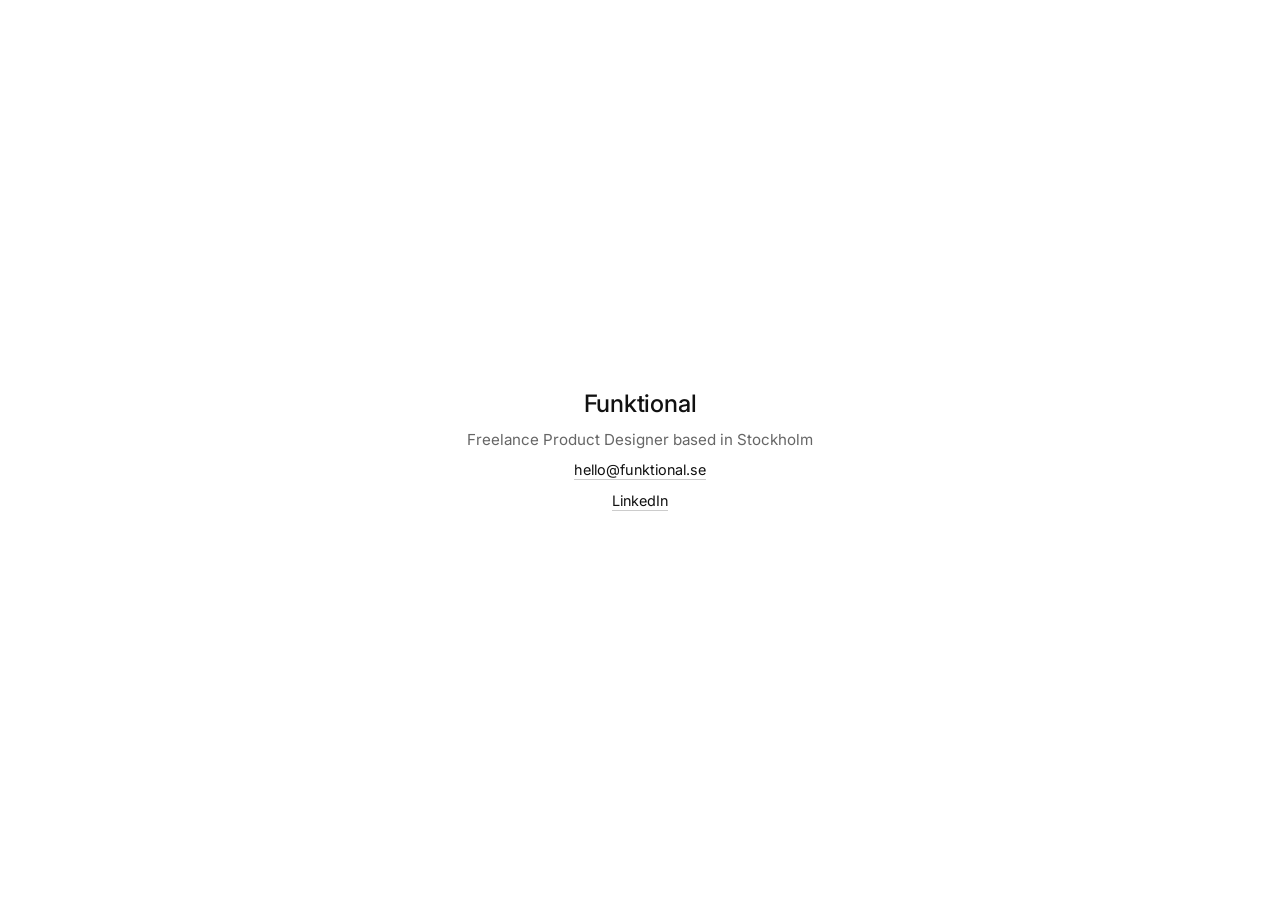
<file: index.html>
<!DOCTYPE html>
<html lang="en">
<head>
  <meta charset="UTF-8">
  <meta name="viewport" content="width=device-width, initial-scale=1.0">
  <meta name="description" content="Funktional is a freelance product design studio based in Stockholm.">
  <title>Funktional — Freelance Product Design, Stockholm</title>
  <link rel="preconnect" href="https://fonts.googleapis.com">
  <link rel="preconnect" href="https://fonts.gstatic.com" crossorigin>
  <link href="https://fonts.googleapis.com/css2?family=Inter:wght@400;500&display=swap" rel="stylesheet">
  <link rel="icon" href="favicon.svg" type="image/svg+xml">
  <link rel="icon" href="favicon.ico" sizes="32x32">
  <link rel="apple-touch-icon" href="apple-touch-icon.png">
  <link rel="stylesheet" href="style.css">
  <link rel="canonical" href="https://funktional.se/">
  <meta property="og:title" content="Funktional — Freelance Product Design, Stockholm">
  <meta property="og:description" content="Funktional is a freelance product design studio based in Stockholm.">
  <meta property="og:url" content="https://funktional.se/">
  <meta property="og:type" content="website">
  <meta name="twitter:card" content="summary">
  <script type="application/ld+json">
  {
    "@context": "https://schema.org",
    "@type": "Organization",
    "name": "Funktional",
    "description": "Freelance product design studio based in Stockholm.",
    "url": "https://funktional.se",
    "sameAs": ["https://www.linkedin.com/in/jordiparra/"]
  }
  </script>
</head>
<body>
  <main>
    <h1>Funktional</h1>
    <p>Freelance Product Designer based in Stockholm</p>
    <a id="contact"></a>
    <script>
      var a = document.getElementById('contact');
      var u = 'hello', d = 'funktional.se';
      a.href = 'mailto:' + u + '@' + d;
      a.textContent = u + '@' + d;
    </script>
    <a href="https://www.linkedin.com/in/jordiparra/" target="_blank" rel="noopener">LinkedIn</a>
  </main>
  <!-- Cloudflare Web Analytics --><script defer src='https://static.cloudflareinsights.com/beacon.min.js' data-cf-beacon='{"token": "91edfef6d7754e809f3a73a5c31da868"}'></script><!-- End Cloudflare Web Analytics -->
</body>
</html>
</file>
<file: style.css>
*, *::before, *::after {
  box-sizing: border-box;
  margin: 0;
  padding: 0;
}

html, body {
  height: 100%;
}

body {
  display: flex;
  align-items: center;
  justify-content: center;
  min-height: 100vh;
  background: #fff;
  color: #111;
  font-family: "Inter", -apple-system, BlinkMacSystemFont, sans-serif;
}

main {
  text-align: center;
  display: flex;
  flex-direction: column;
  align-items: center;
  gap: 12px;
  padding: 0 24px;
}

h1 {
  font-size: 1.5rem;
  font-weight: 500;
  letter-spacing: -0.01em;
}

p {
  font-size: 0.95rem;
  color: #666;
}

a {
  font-size: 0.9rem;
  color: #111;
  text-decoration: none;
  border-bottom: 1px solid #ccc;
  padding-bottom: 1px;
  transition: border-color 0.15s;
}

a:hover {
  border-color: #111;
}
</file>
